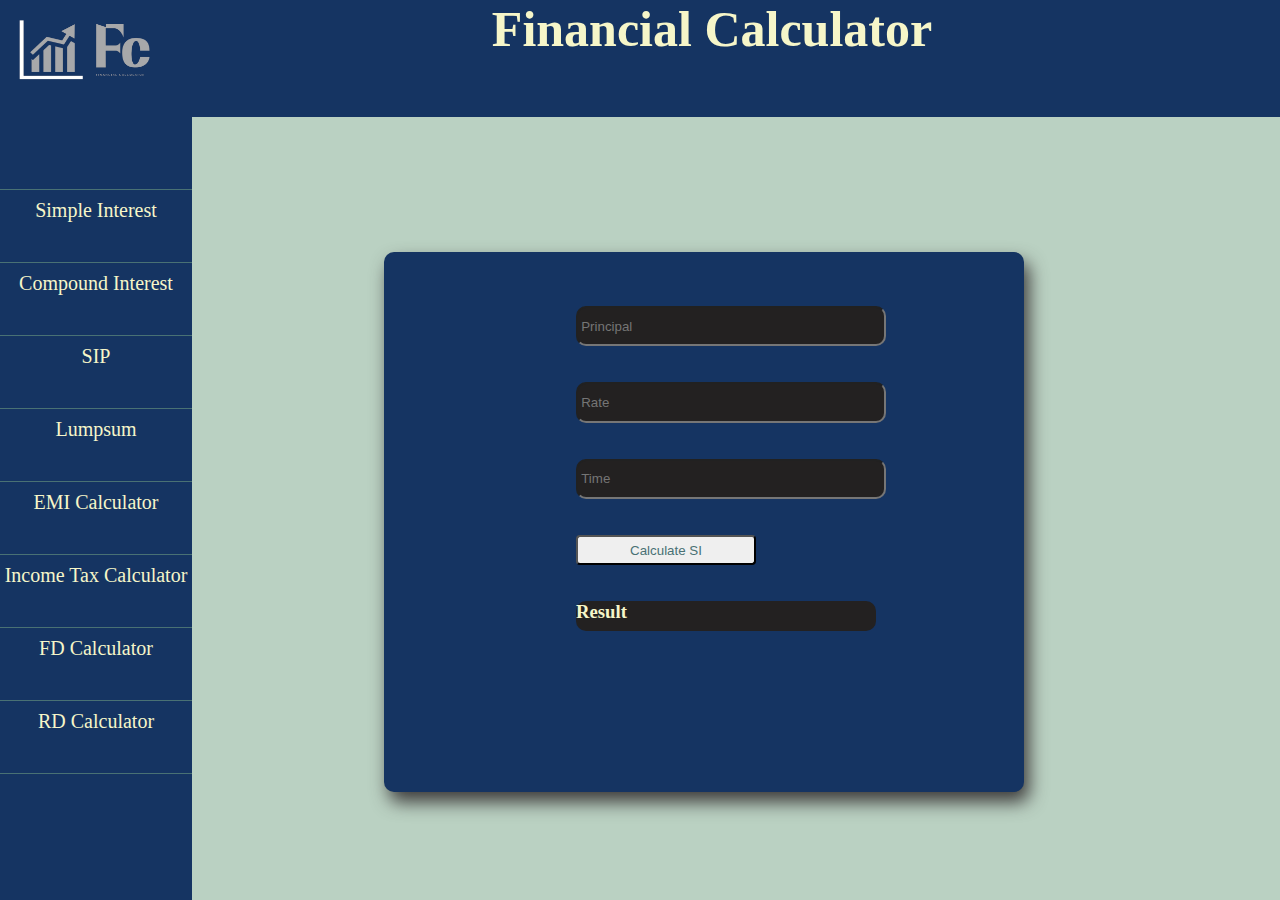
<file: index.html>
<!DOCTYPE html>
<html>
<head>
	<title>Financial Calculator</title>
	<link rel="stylesheet" type="text/css" href="style.css">
	<script src="script.js"></script>
</head>
<body>
 <div class="container">
	<div class="header">
        <div class="logo"><img src="logo4.png"></div>
		<div class="heading"><h1 align="center">Financial Calculator</h1></div>
	</div>
	<div class="slidebar">
		<div class="options"></div>
		<div class="options"><a href="index.html">Simple Interest</a></div>
		<div class="options"><a href="CompoundInterest.html">Compound Interest</a></div>
		<div class="options"><a href="SIP.html">SIP</a></div>
		<div class="options"><a href="">Lumpsum</a></div>
		<div class="options"><a href="">EMI Calculator</a></div>
		<div class="options"><a href="">Income Tax Calculator</a> </div>
		<div class="options"><a href="">FD Calculator</a></div>
		<div class="options"><a href="">RD Calculator</a></div>
	</div>
	<div class="main">
		<br><br><br>
		<input id="p" type="text" placeholder="Principal" required><br><br><br>
		<input id="r" type="text" placeholder="Rate" required><br><br><br>
		<input id="t" type="text" placeholder="Time" required><br><br><br>
		<button onclick="SimInt()">Calculate SI</button><br><br><br>
		<div class="result"><h3 id="si">Result</h3></div>
		
	</div>
 </div>
</body>
</html>
</file>
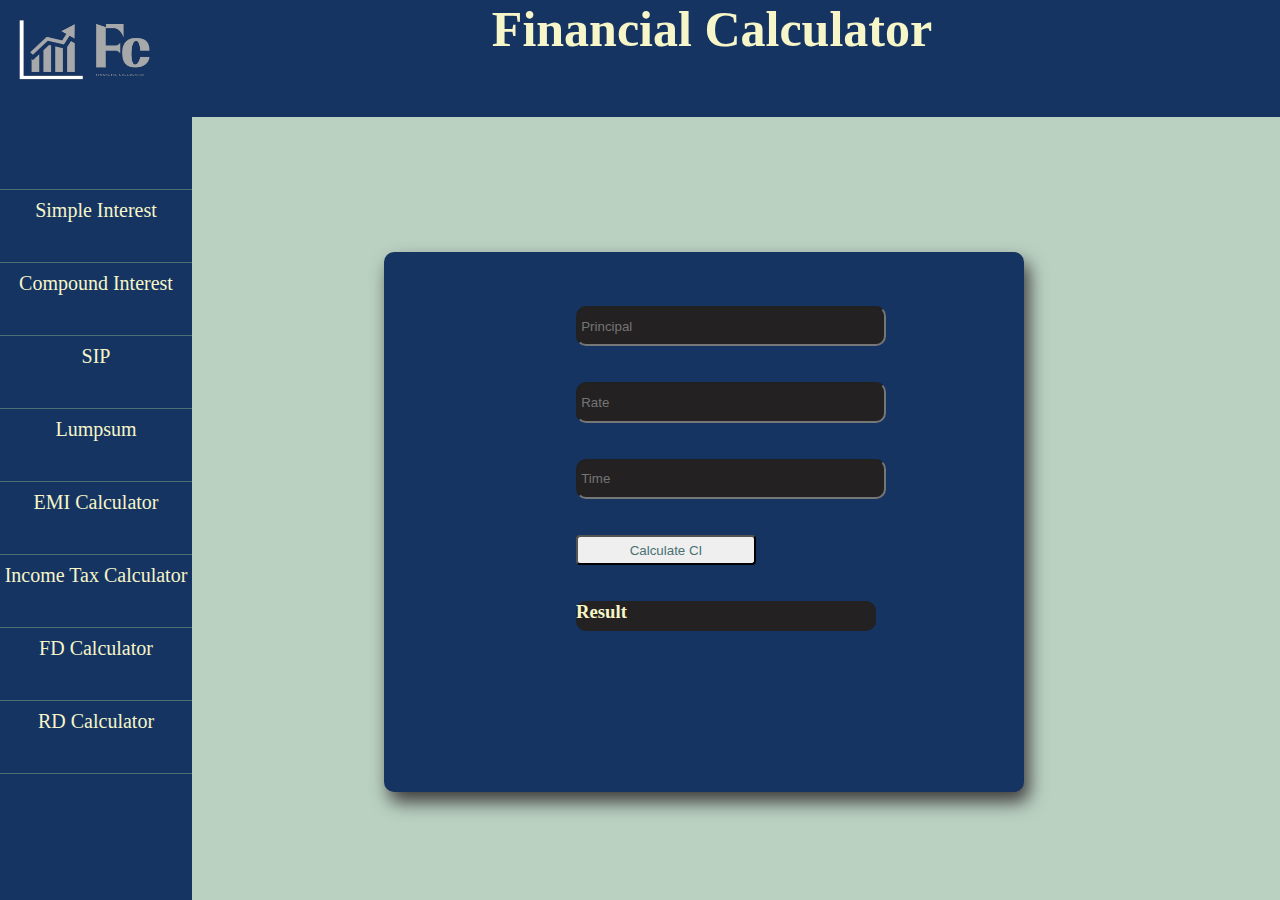
<file: CompoundInterest.html>
<!DOCTYPE html>
<html>
<head>
	<title>Financial Calculator</title>
	<link rel="stylesheet" type="text/css" href="style.css">
	<script src="script.js"></script>
</head>
<body>
 <div class="container">
	<div class="header">
        <div class="logo"><img src="logo4.png"></div>
		<div class="heading"><h1 align="center">Financial Calculator</h1></div>
	</div>
	<div class="slidebar">
		<div class="options"></div>
		<div class="options"><a href="index.html">Simple Interest</a></div>
		<div class="options"><a href="CompoundInterest.html">Compound Interest</a></div>
		<div class="options"><a href="SIP.html">SIP</a></div>
		<div class="options"><a href="">Lumpsum</a></div>
		<div class="options"><a href="">EMI Calculator</a></div>
		<div class="options"><a href="">Income Tax Calculator</a></div>
		<div class="options"><a href="">FD Calculator</a></div>
		<div class="options"><a href="">RD Calculator</a></div>
	</div>
	<div class="main">
		<br><br><br>
		<input id="p" type="text" placeholder="Principal" required><br><br><br>
		<input id="r" type="text" placeholder="Rate" required><br><br><br>
		<input id="t" type="text" placeholder="Time" required><br><br><br>
		<button onclick="ComInt()">Calculate CI</button><br><br><br>
		<div class="result"><h3 id="ci">Result</h3></div>
		
	</div>
 </div>
</body>
</html>
</file>
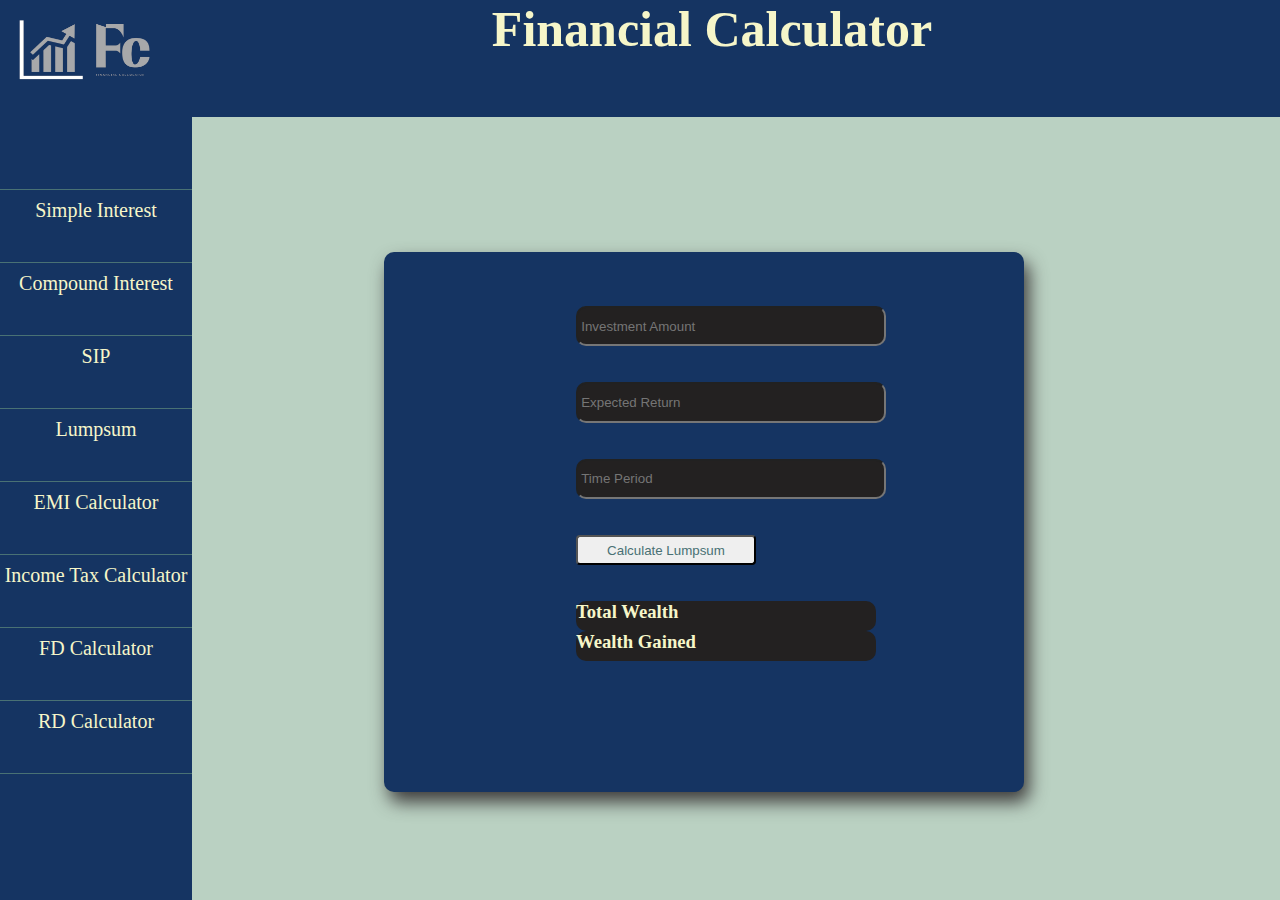
<file: Lumpsum.html>
<!DOCTYPE html>
<html>
<head>
	<title>Financial Calculator</title>
	<link rel="stylesheet" type="text/css" href="style.css">
	<script src="script.js"></script>
</head>
<body>
 <div class="container">
	<div class="header">
        <div class="logo"><img src="logo4.png"></div>
		<div class="heading"><h1 align="center">Financial Calculator</h1></div>
	</div>
	<div class="slidebar">
		<div class="options"></div>
		<div class="options"><a href="index.html">Simple Interest</a></div>
		<div class="options"><a href="CompoundInterest.html">Compound Interest</a></div>
		<div class="options"><a href="SIP.html">SIP</a></div>
		<div class="options"><a href="">Lumpsum</a></div>
		<div class="options"><a href="">EMI Calculator</a></div>
		<div class="options"><a href="">Income Tax Calculator</a></div>
		<div class="options"><a href="">FD Calculator</a></div>
		<div class="options"><a href="">RD Calculator</a></div>
	</div>
	<div class="main">
		<br><br><br>
		<input id="p" type="text" placeholder="Investment Amount" required><br><br><br>
		<input id="r" type="text" placeholder="Expected Return " required><br><br><br>
		<input id="t" type="text" placeholder="Time Period" required><br><br><br>
		<button onclick="Lumpsum()">Calculate Lumpsum</button><br><br><br>
		<div class="result"><h3 id="lump">Total Wealth &nbsp </h3></div>
        <div class="result"><h3 id="int_lump">Wealth Gained &nbsp  </h3></div>
		
	</div>
 </div>
</body>
</html>
</file>
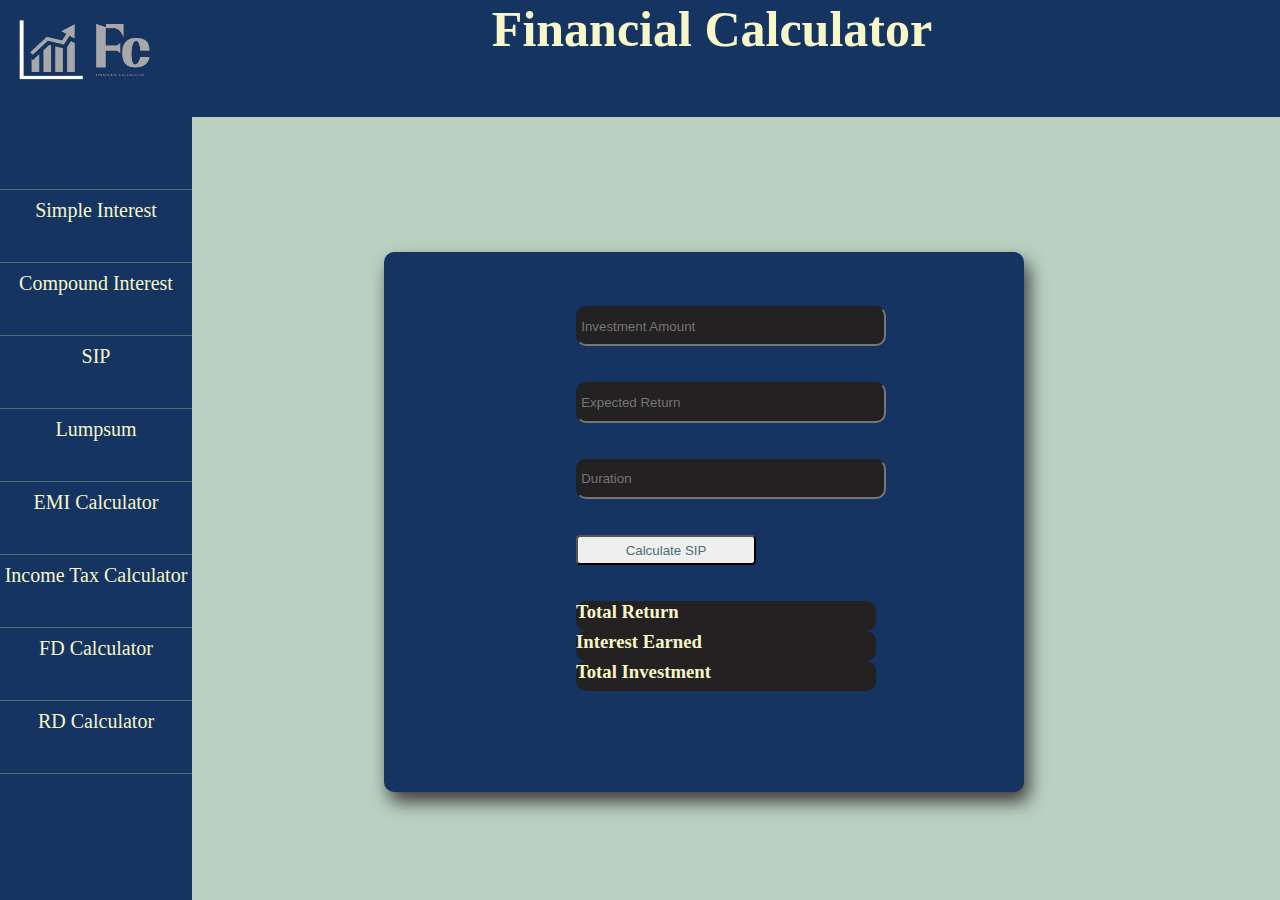
<file: SIP.html>
<!DOCTYPE html>
<html>
<head>
	<title>Financial Calculator</title>
	<link rel="stylesheet" type="text/css" href="style.css">
	<script src="script.js"></script>
</head>
<body>
 <div class="container">
	<div class="header">
        <div class="logo"><img src="logo4.png"></div>
		<div class="heading"><h1 align="center">Financial Calculator</h1></div>
	</div>
	<div class="slidebar">
		<div class="options"></div>
		<div class="options"><a href="index.html">Simple Interest</a></div>
		<div class="options"><a href="CompoundInterest.html">Compound Interest</a></div>
		<div class="options"><a href="SIP.html">SIP</a></div>
		<div class="options"><a href="">Lumpsum</a></div>
		<div class="options"><a href="">EMI Calculator</a></div>
		<div class="options"><a href="">Income Tax Calculator</a></div>
		<div class="options"><a href="">FD Calculator</a></div>
		<div class="options"><a href="">RD Calculator</a></div>
	</div>
	<div class="main">
		<br><br><br>
		<input id="p" type="text" placeholder="Investment Amount" required><br><br><br>
		<input id="r" type="text" placeholder="Expected Return " required><br><br><br>
		<input id="t" type="text" placeholder="Duration " required><br><br><br>
		<button onclick="sip()">Calculate SIP</button><br><br><br>
		<div class="result"><h3 id="sip">Total Return &nbsp </h3></div>
        <div class="result"><h3 id="int">Interest Earned &nbsp  </h3></div>
        <div class="result"><h3 id="inv">Total Investment &nbsp  </h3></div>
		
	</div>
 </div>
</body>
</html>
</file>
<file: style.css>
*{
    padding: 0px;
    margin: 0px;
}

.container{
    height: 100vh;
    width: 100vw;
    background-color: #BAD1C2;
}
.header{
    height: 13vh;
    width: 100vw;
    background-color:#153462;
}
.logo{
    float: left;
    height: 13vh;
    width: 30vw;
}
.logo img{
    height: 100px;
    width: 170px;
}
.heading{
    float: left;
    font-size: 25px;
    height: 13vh;
    width: 70vw;
    margin-left: -120px;
    color: #F6F6C9;
}
.slidebar{
    float: left;
    height: 87vh;
    width: 15vw;
    background-color: #153462;
}
.options{
    height: 7vh;
    width: 15vw;
    text-align: center;
    border-bottom: 1px solid #497174;
    font-size: 20px;
    padding-top: 1vh;
}
.main{
    float: left;
    height: 60vh;
    width: 35vw;
    padding-left: 15vw;
    margin-left: 15vw;
    margin-top: 15vh;
    background-color: #153462;
    border-radius: 10px;
    box-shadow: 5px 10px 18px rgb(62, 60, 60);
}
input{
    height: 30px;
    width: 300px;
    background-color:rgb(35, 33, 33) ;
    color: #F6F6C9;
    border-radius: 10px;
    padding: .2rem;
}
button{
    height: 30px;
    width: 180px;
    border-radius: 4px;
    color: #497174;
}
.result{
    height: 30px;
    width: 300px;
    background-color: rgb(35, 33, 33) ;
    text-align: right;
    border-radius: 10px;
    display: flex;
    align-items: flex-start;
    color: #F6F6C9;
}

input:hover{
    box-shadow: 5px 3px 18px rgb(227, 227, 227);
}
/* link tag styles*/
a{
    color:#F6F6C9;
    text-decoration: none;
}
a:active{
    color: aquamarine;
    text-decoration: none;
}
a:hover{
    text-decoration: none;
    font-weight: bold;
}
</file>
